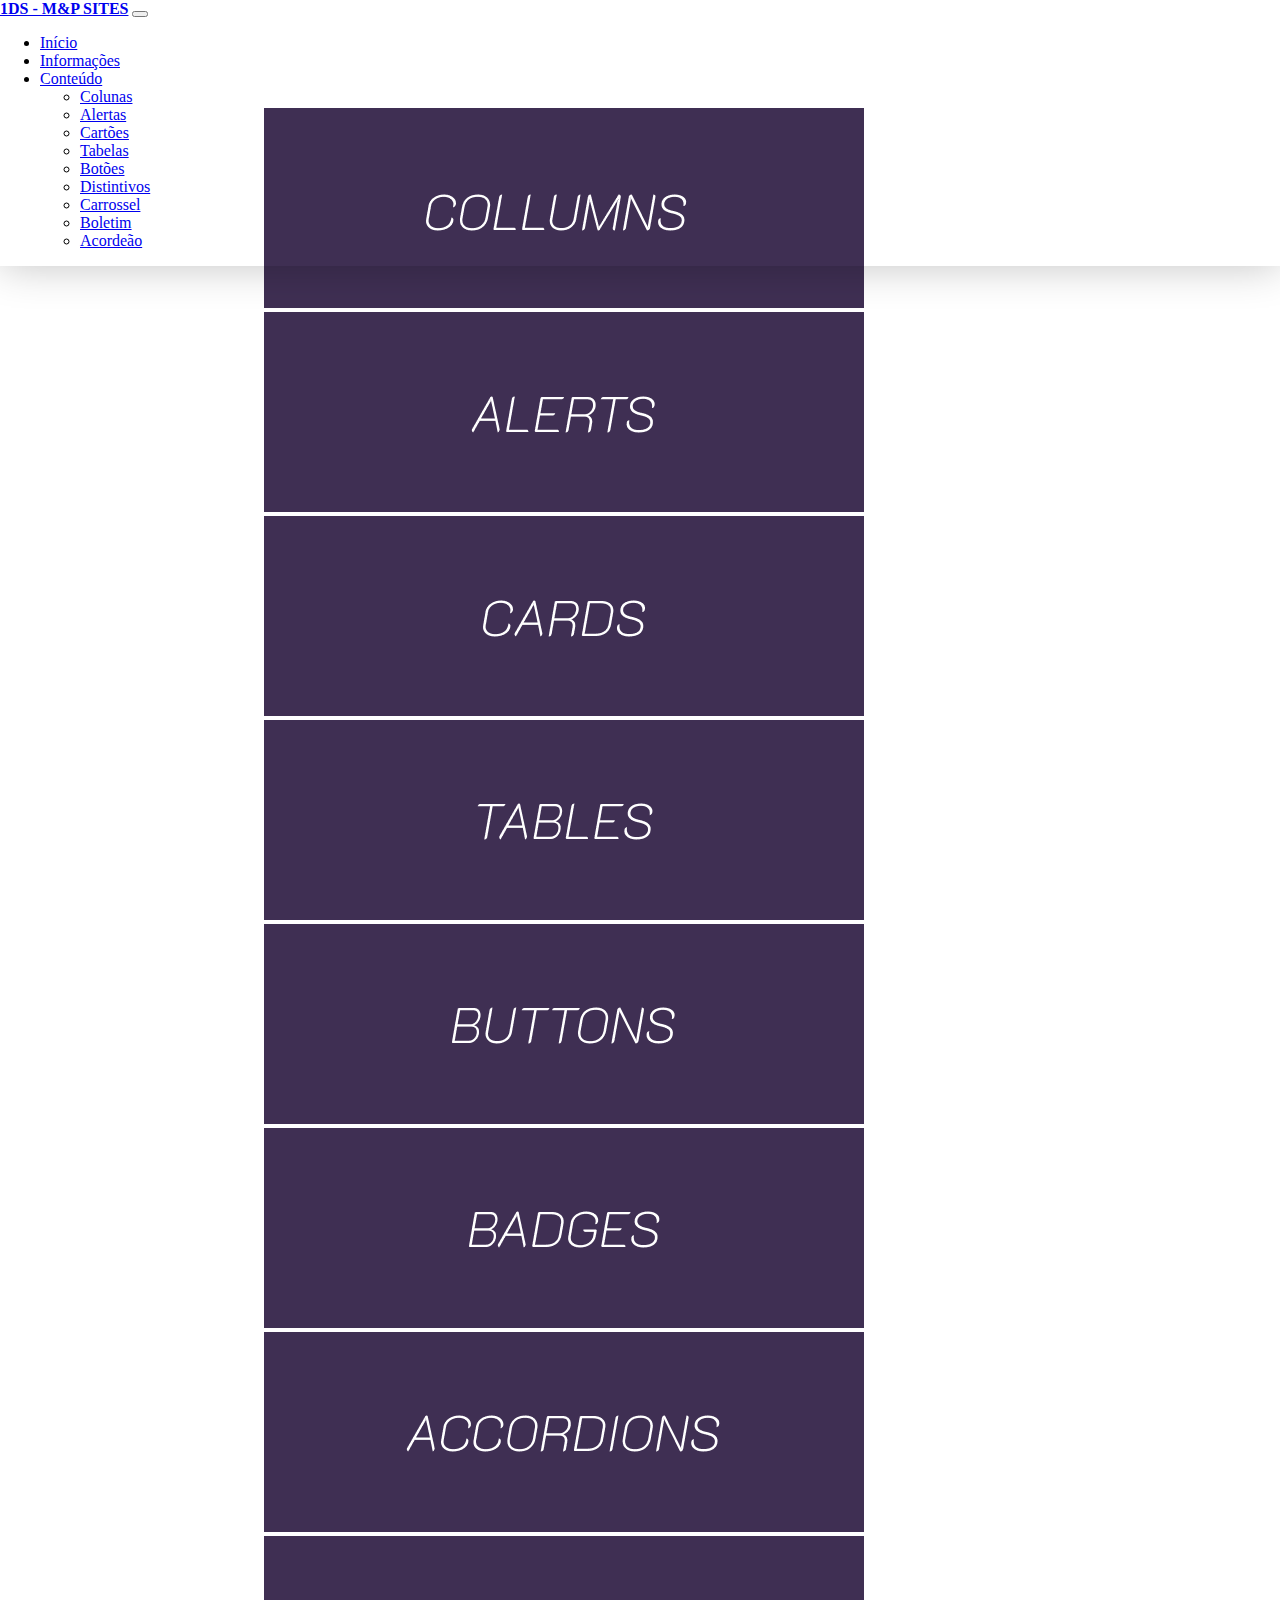
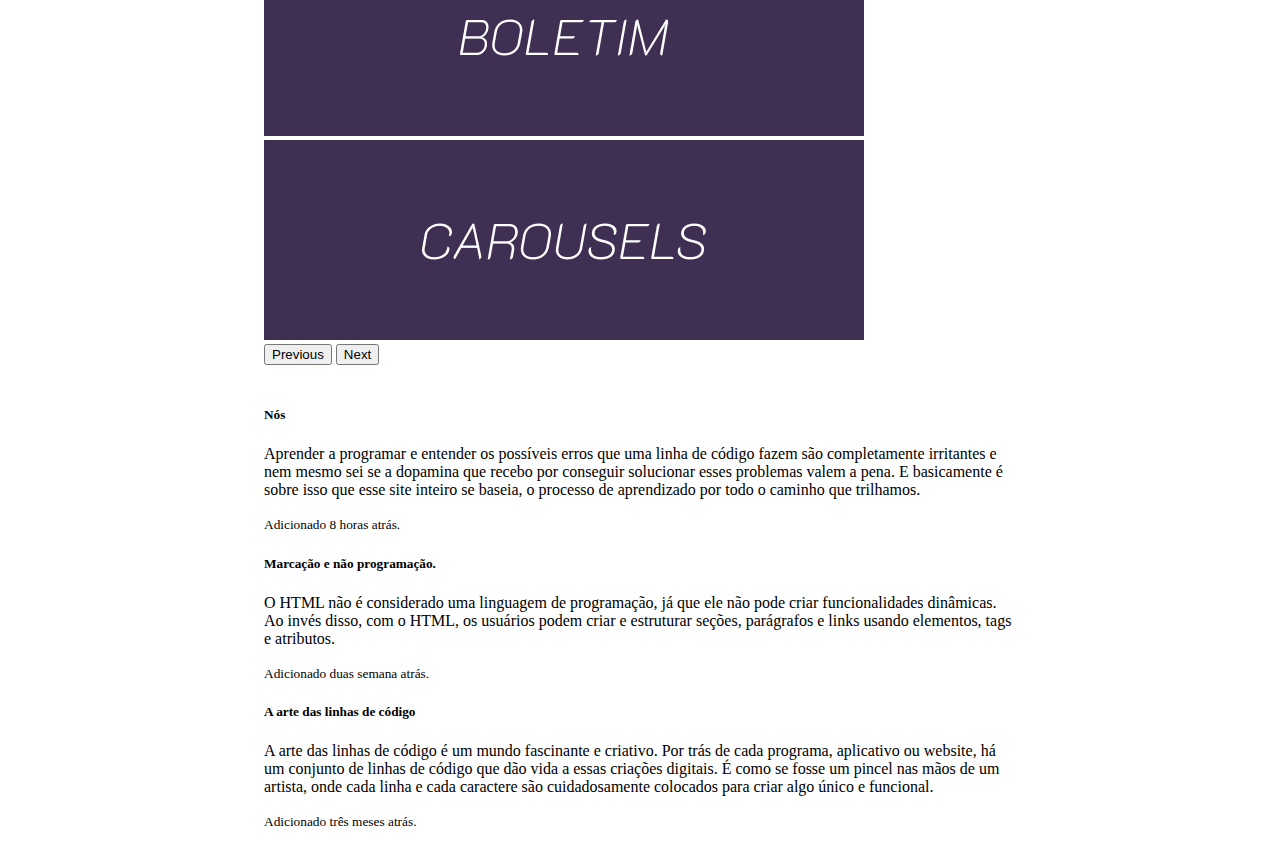
<file: 1-ano/Bootstrap/Central/index.html>
<!DOCTYPE html>
<html lang="en">
<head>
    <meta charset="UTF-8">
    <meta http-equiv="X-UA-Compatible" content="IE=edge">
    <meta name="viewport" content="width=device-width, initial-scale=1.0">
    <title>Central</title>

    <link rel="stylesheet" href="style.css">
    <link href="https://cdn.jsdelivr.net/npm/bootstrap@5.3.2/dist/css/bootstrap.min.css" rel="stylesheet" integrity="sha384-T3c6CoIi6uLrA9TneNEoa7RxnatzjcDSCmG1MXxSR1GAsXEV/Dwwykc2MPK8M2HN" crossorigin="anonymous">
</head>
<body>

    <header>
        <nav class="navbar navbar-expand-lg bg-body-tertiary" style="position: absolute; width: 100vw; top: 0; left: 0; z-index: 99; box-shadow: rgba(0, 0, 0, 0.24) 0px 0px 40px;">
            <div class="container-fluid">
                <a class="navbar-brand" href="#" style="font-weight: 600;">1DS - M&P SITES</a>
                <button class="navbar-toggler" type="button" data-bs-toggle="collapse" data-bs-target="#navbarNavDropdown" aria-controls="navbarNavDropdown" aria-expanded="false" aria-label="Toggle navigation">
                <span class="navbar-toggler-icon"></span>
                </button>
                <div class="collapse navbar-collapse" id="navbarNavDropdown">
                <ul class="navbar-nav">
                    <li class="nav-item">
                    <a class="nav-link active" aria-current="page" href="#">Início</a>
                    </li>
                    <li class="nav-item">
                    <a class="nav-link" href="info.html">Informações</a>
                    </li>
                    </li>
                    <li class="nav-item dropdown">
                    <a class="nav-link dropdown-toggle" href="#" role="button" data-bs-toggle="dropdown" aria-expanded="false">
                        Conteúdo
                    </a>
                    <ul class="dropdown-menu">
                        <li><a class="dropdown-item" href="Sites/bootstrap-test/index.html">Colunas</a></li>
                        <li><a class="dropdown-item" href="Sites/alert/index.html">Alertas</a></li>
                        <li><a class="dropdown-item" href="Sites/Cards/Cards.html">Cartões</a></li>
                        <li><a class="dropdown-item" href="Sites/bootstrap-demo/index.html">Tabelas</a></li>
                        <li><a class="dropdown-item" href="Sites/Buttons/index.html">Botões</a></li>
                        <li><a class="dropdown-item" href="Sites/badge.html">Distintivos</a></li>
                        <li><a class="dropdown-item" href="Sites/carousel/index.html">Carrossel </a></li>
                        <li><a class="dropdown-item" href="Sites/boletim.html">Boletim</a></li>
                        <li><a class="dropdown-item" href="Sites/acordeao/index.html">Acordeão</a></li>
                    </ul>
                    </li>
                </ul>
                </div>

            <div>
            </div>
            </div>
            </div>
        </nav>
    </header>
    <div class="container">
        <div id="carouselExample" class="carousel slide">
          <div class="carousel-inner">
            <div class="carousel-item active">
              <img src="../Central/img/Frame 1.png" class="d-block w-100" alt="...">
            </div>
            <div class="carousel-item">
              <img src="../Central/img/Frame 2.png" class="d-block w-100" alt="...">
            </div>
            <div class="carousel-item">
              <img src="../Central/img/Frame 3.png" class="d-block w-100" alt="...">
            </div>
            <div class="carousel-item">
              <img src="../Central/img/Frame 4.png" class="d-block w-100" alt="...">
            </div>
            <div class="carousel-item">
              <img src="../Central/img/Frame 5.png" class="d-block w-100" alt="...">
            </div>
            <div class="carousel-item">
              <img src="../Central/img/Frame 6.png" class="d-block w-100" alt="...">
            </div>
            <div class="carousel-item">
              <img src="../Central/img/Frame 7.png" class="d-block w-100" alt="...">
            </div>
            <div class="carousel-item">
              <img src="../Central/img/Frame 8.png" class="d-block w-100" alt="...">
            </div>
            <div class="carousel-item">
              <img src="../Central/img/Frame 9.png" class="d-block w-100" alt="...">
            </div>
          </div>
          <button class="carousel-control-prev" type="button" data-bs-target="#carouselExample" data-bs-slide="prev">
            <span class="carousel-control-prev-icon" aria-hidden="true"></span>
            <span class="visually-hidden">Previous</span>
          </button>
          <button class="carousel-control-next" type="button" data-bs-target="#carouselExample" data-bs-slide="next">
            <span class="carousel-control-next-icon" aria-hidden="true"></span>
            <span class="visually-hidden">Next</span>
          </button>
        </div>
            <div class="container" style= "padding-top:20px;">
        
                <div class="row row-cols-1 row-cols-md-3 g-4">
                    <div class="col">
                      <div class="card h-100">
                        <div class="card-body">
                          <h5 class="card-title">Nós</h5>
                          <p class="card-text">Aprender a programar e entender os possíveis erros que uma linha de código fazem são completamente irritantes e nem mesmo sei se a dopamina que recebo por conseguir solucionar esses problemas valem a pena. E basicamente é sobre isso que esse site inteiro se baseia, o processo de aprendizado por todo o caminho que trilhamos.</p>
                        </div>
                        <div class="card-footer">
                          <small class="text-body-secondary">Adicionado 8 horas atrás.</small>
                        </div>
                      </div>
                    </div>
                    <div class="col">
                      <div class="card h-100">
                        <div class="card-body">
                          <h5 class="card-title">Marcação e não programação.</h5>
                          <p class="card-text">O HTML não é considerado uma linguagem de programação, já que ele não pode criar funcionalidades dinâmicas. Ao invés disso, com o HTML, os usuários podem criar e estruturar seções, parágrafos e links usando elementos, tags e atributos.</p>
                        </div>
                        <div class="card-footer">
                          <small class="text-body-secondary">Adicionado duas semana atrás.</small>
                        </div>
                      </div>
                    </div>
                    <div class="col">
                      <div class="card h-100">
                        <div class="card-body">
                          <h5 class="card-title">A arte das linhas de código</h5>
                          <p class="card-text">A arte das linhas de código é um mundo fascinante e criativo. Por trás de cada programa, aplicativo ou website, há um conjunto de linhas de código que dão vida a essas criações digitais. É como se fosse um pincel nas mãos de um artista, onde cada linha e cada caractere são cuidadosamente colocados para criar algo único e funcional. </p>
                        </div>
                        <div class="card-footer">
                          <small class="text-body-secondary">Adicionado três meses atrás.</small>
                        </div>
                      </div>
                    </div>
                  </div>
        
                </div>
        
        
            <!-- bootstrap js 5.3.1 -->
            <script src="https://cdn.jsdelivr.net/npm/bootstrap@5.3.1/dist/js/bootstrap.bundle.min.js" integrity="sha384-HwwvtgBNo3bZJJLYd8oVXjrBZt8cqVSpeBNS5n7C8IVInixGAoxmnlMuBnhbgrkm" crossorigin="anonymous"></script>
        </body>
        </html>
</file>
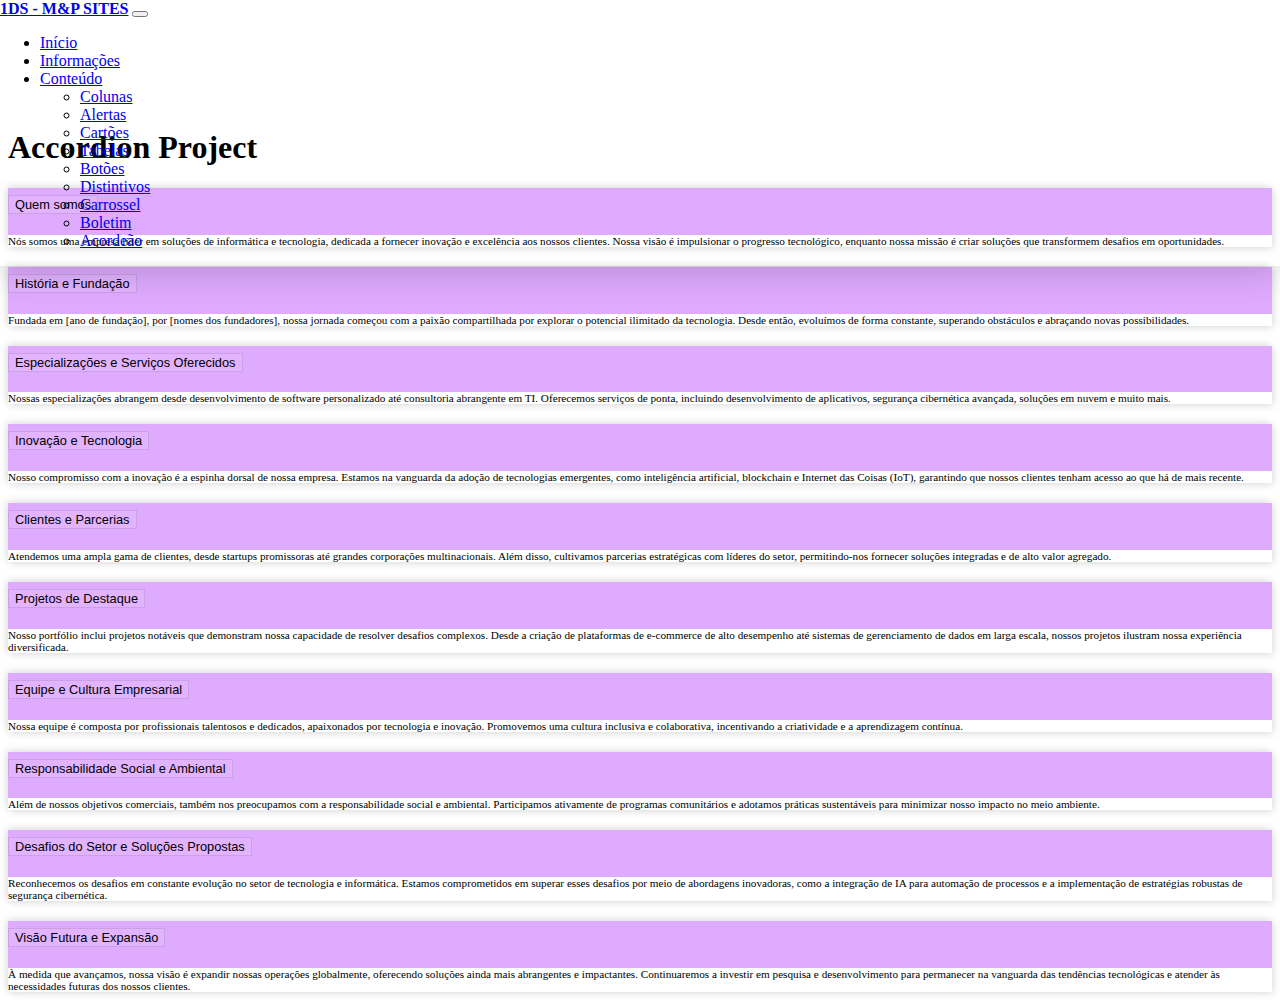
<file: 1-ano/Bootstrap/Central/Sites/acordeao/index.html>
<!DOCTYPE html>
<html lang="pt-br">
<head>
    <meta charset="UTF-8">
    <meta name="viewport" content="width=device-width, initial-scale=1.0">
    <title>accordion</title>

    <!-- bootstrap css 5.3.1 -->
    <link href="https://cdn.jsdelivr.net/npm/bootstrap@5.3.1/dist/css/bootstrap.min.css" rel="stylesheet" integrity="sha384-4bw+/aepP/YC94hEpVNVgiZdgIC5+VKNBQNGCHeKRQN+PtmoHDEXuppvnDJzQIu9" crossorigin="anonymous">
    <link rel="stylesheet" href="style.css">

</head>
<body style="padding-top: 100px;">
  <header>
    <nav class="navbar navbar-expand-lg bg-body-tertiary" style="position: absolute; width: 100vw; top: 0; left: 0; z-index: 99; box-shadow: rgba(0, 0, 0, 0.24) 0px 0px 40px;">
        <div class="container-fluid">
            <a class="navbar-brand" href="#" style="font-weight: 600;">1DS - M&P SITES</a>
            <button class="navbar-toggler" type="button" data-bs-toggle="collapse" data-bs-target="#navbarNavDropdown" aria-controls="navbarNavDropdown" aria-expanded="false" aria-label="Toggle navigation">
            <span class="navbar-toggler-icon"></span>
            </button>
            <div class="collapse navbar-collapse" id="navbarNavDropdown">
            <ul class="navbar-nav">
                <li class="nav-item">
                <a class="nav-link active" aria-current="page" href="../../index.html">Início</a>
                </li>
                <li class="nav-item">
                <a class="nav-link" href="../../info.html">Informações</a>
                </li>
                <li class="nav-item dropdown">
                <a class="nav-link dropdown-toggle" href="#" role="button" data-bs-toggle="dropdown" aria-expanded="false">
                    Conteúdo
                </a>
                <ul class="dropdown-menu">
                    <li><a class="dropdown-item" href="../bootstrap-test/index.html">Colunas</a></li>
                    <li><a class="dropdown-item" href="../alert/index.html">Alertas</a></li>
                    <li><a class="dropdown-item" href="../Cards/Cards.html">Cartões</a></li>
                    <li><a class="dropdown-item" href="../bootstrap-demo/index.html">Tabelas</a></li>
                    <li><a class="dropdown-item" href="../Buttons/index.html">Botões</a></li>
                    <li><a class="dropdown-item" href="../badge.html">Distintivos</a></li>
                    <li><a class="dropdown-item" href="../carousel/index.html">Carrossel </a></li>
                    <li><a class="dropdown-item" href="../boletim.html">Boletim</a></li>
                    <li><a class="dropdown-item" href="../acordeao/index.html">Acordeão</a></li>
                </ul>
                </li>
            </ul>
            </div>

        <div>
        </div>
        </div>
        </div>
    </nav>
  </header>
  <div class="container">
    <h1 class="display-1">Accordion Project</h1>
    <div class="accordion ">
        <div class="accordion-item">
            <h2 class="accordion-header">
              <button class="accordion-button" type="button" data-bs-toggle="collapse" data-bs-target="#collapseOne" aria-expanded="true" aria-controls="collapseOne">
                Quem somos
              </button>
            </h2>
            <div id="collapseOne" class="accordion-collapse collapse" data-bs-parent="#accordionExample">
              <div class="accordion-body">
                Nós somos uma empresa líder em soluções de informática e tecnologia, dedicada a fornecer inovação e excelência aos nossos clientes. Nossa visão é impulsionar o progresso tecnológico, enquanto nossa missão é criar soluções que transformem desafios em oportunidades.
              </div>
            </div>
          </div>
    </div>

    <div class="accordion ">
        <div class="accordion-item">
            <h2 class="accordion-header">
              <button class="accordion-button" type="button" data-bs-toggle="collapse" data-bs-target="#collapseTwo" aria-expanded="false" aria-controls="collapseTwo">
                História e Fundação
              </button>
            </h2>
            <div id="collapseTwo" class="accordion-collapse collapse" data-bs-parent="#accordionExample">
              <div class="accordion-body">
                Fundada em [ano de fundação], por [nomes dos fundadores], nossa jornada começou com a paixão compartilhada por explorar o potencial ilimitado da tecnologia. Desde então, evoluímos de forma constante, superando obstáculos e abraçando novas possibilidades.
              </div>
            </div>
          </div>
    </div>

    <div class="accordion ">
        <div class="accordion-item">
            <h2 class="accordion-header">
              <button class="accordion-button" type="button" data-bs-toggle="collapse" data-bs-target="#collapseThree" aria-expanded="false" aria-controls="collapseThree">
                Especializações e Serviços Oferecidos
              </button>
            </h2>
            <div id="collapseThree" class="accordion-collapse collapse" data-bs-parent="#accordionExample">
              <div class="accordion-body">
                Nossas especializações abrangem desde desenvolvimento de software personalizado até consultoria abrangente em TI. Oferecemos serviços de ponta, incluindo desenvolvimento de aplicativos, segurança cibernética avançada, soluções em nuvem e muito mais.
              </div>
            </div>
          </div>
    </div>

    <div class="accordion ">
        <div class="accordion-item">
            <h2 class="accordion-header">
              <button class="accordion-button" type="button" data-bs-toggle="collapse" data-bs-target="#collapseFour" aria-expanded="false" aria-controls="collapseFour">
                Inovação e Tecnologia
              </button>
            </h2>
            <div id="collapseFour" class="accordion-collapse collapse" data-bs-parent="#accordionExample">
              <div class="accordion-body">
                Nosso compromisso com a inovação é a espinha dorsal de nossa empresa. Estamos na vanguarda da adoção de tecnologias emergentes, como inteligência artificial, blockchain e Internet das Coisas (IoT), garantindo que nossos clientes tenham acesso ao que há de mais recente.
              </div>
            </div>
          </div>
    </div>

    <div class="accordion ">
        <div class="accordion-item">
            <h2 class="accordion-header">
              <button class="accordion-button" type="button" data-bs-toggle="collapse" data-bs-target="#collapseFive" aria-expanded="false" aria-controls="collapseFive">
                Clientes e Parcerias
              </button>
            </h2>
            <div id="collapseFive" class="accordion-collapse collapse" data-bs-parent="#accordionExample">
              <div class="accordion-body">
                Atendemos uma ampla gama de clientes, desde startups promissoras até grandes corporações multinacionais. Além disso, cultivamos parcerias estratégicas com líderes do setor, permitindo-nos fornecer soluções integradas e de alto valor agregado.
              </div>
            </div>
          </div>
    </div>
    <div class="accordion ">
        <div class="accordion-item">
            <h2 class="accordion-header">
              <button class="accordion-button" type="button" data-bs-toggle="collapse" data-bs-target="#collapseSix" aria-expanded="false" aria-controls="collapseSix">
                Projetos de Destaque
              </button>
            </h2>
            <div id="collapseSix" class="accordion-collapse collapse" data-bs-parent="#accordionExample">
              <div class="accordion-body">
                Nosso portfólio inclui projetos notáveis que demonstram nossa capacidade de resolver desafios complexos. Desde a criação de plataformas de e-commerce de alto desempenho até sistemas de gerenciamento de dados em larga escala, nossos projetos ilustram nossa experiência diversificada.
              </div>
            </div>
          </div>
    </div>

    <div class="accordion ">
        <div class="accordion-item">
            <h2 class="accordion-header">
              <button class="accordion-button" type="button" data-bs-toggle="collapse" data-bs-target="#collapseSeven" aria-expanded="false" aria-controls="collapseSeven">
                Equipe e Cultura Empresarial
              </button>
            </h2>
            <div id="collapseSeven" class="accordion-collapse collapse" data-bs-parent="#accordionExample">
              <div class="accordion-body">
                Nossa equipe é composta por profissionais talentosos e dedicados, apaixonados por tecnologia e inovação. Promovemos uma cultura inclusiva e colaborativa, incentivando a criatividade e a aprendizagem contínua.
              </div>
            </div>
          </div>
    </div>
    <div class="accordion ">
        <div class="accordion-item">
            <h2 class="accordion-header">
              <button class="accordion-button" type="button" data-bs-toggle="collapse" data-bs-target="#collapseEight" aria-expanded="false" aria-controls="collapseEight">
                Responsabilidade Social e Ambiental
              </button>
            </h2>
            <div id="collapseEight" class="accordion-collapse collapse" data-bs-parent="#accordionExample">
              <div class="accordion-body">
                Além de nossos objetivos comerciais, também nos preocupamos com a responsabilidade social e ambiental. Participamos ativamente de programas comunitários e adotamos práticas sustentáveis para minimizar nosso impacto no meio ambiente.
              </div>
            </div>
          </div>
    </div>

    <div class="accordion ">
        <div class="accordion-item">
            <h2 class="accordion-header">
              <button class="accordion-button" type="button" data-bs-toggle="collapse" data-bs-target="#collapseNine" aria-expanded="false" aria-controls="collapseNine">
                Desafios do Setor e Soluções Propostas
              </button>
            </h2>
            <div id="collapseNine" class="accordion-collapse collapse" data-bs-parent="#accordionExample">
              <div class="accordion-body">
                Reconhecemos os desafios em constante evolução no setor de tecnologia e informática. Estamos comprometidos em superar esses desafios por meio de abordagens inovadoras, como a integração de IA para automação de processos e a implementação de estratégias robustas de segurança cibernética.
              </div>
            </div>
          </div>
    </div>
    
    <div class="accordion ">
        <div class="accordion-item">
            <h2 class="accordion-header">
              <button class="accordion-button" type="button" data-bs-toggle="collapse" data-bs-target="#collapseTen" aria-expanded="false" aria-controls="collapseTen">
                Visão Futura e Expansão
              </button>
            </h2>
            <div id="collapseTen" class="accordion-collapse collapse" data-bs-parent="#accordionExample">
              <div class="accordion-body">
                À medida que avançamos, nossa visão é expandir nossas operações globalmente, oferecendo soluções ainda mais abrangentes e impactantes. Continuaremos a investir em pesquisa e desenvolvimento para permanecer na vanguarda das tendências tecnológicas e atender às necessidades futuras dos nossos clientes.
              </div>
            </div>
          </div>
    </div>
</div>


<!-- bootstrap js 5.3.1 -->
<script src="https://cdn.jsdelivr.net/npm/bootstrap@5.3.1/dist/js/bootstrap.bundle.min.js" integrity="sha384-HwwvtgBNo3bZJJLYd8oVXjrBZt8cqVSpeBNS5n7C8IVInixGAoxmnlMuBnhbgrkm" crossorigin="anonymous"></script>
</body>
</html>
</file>
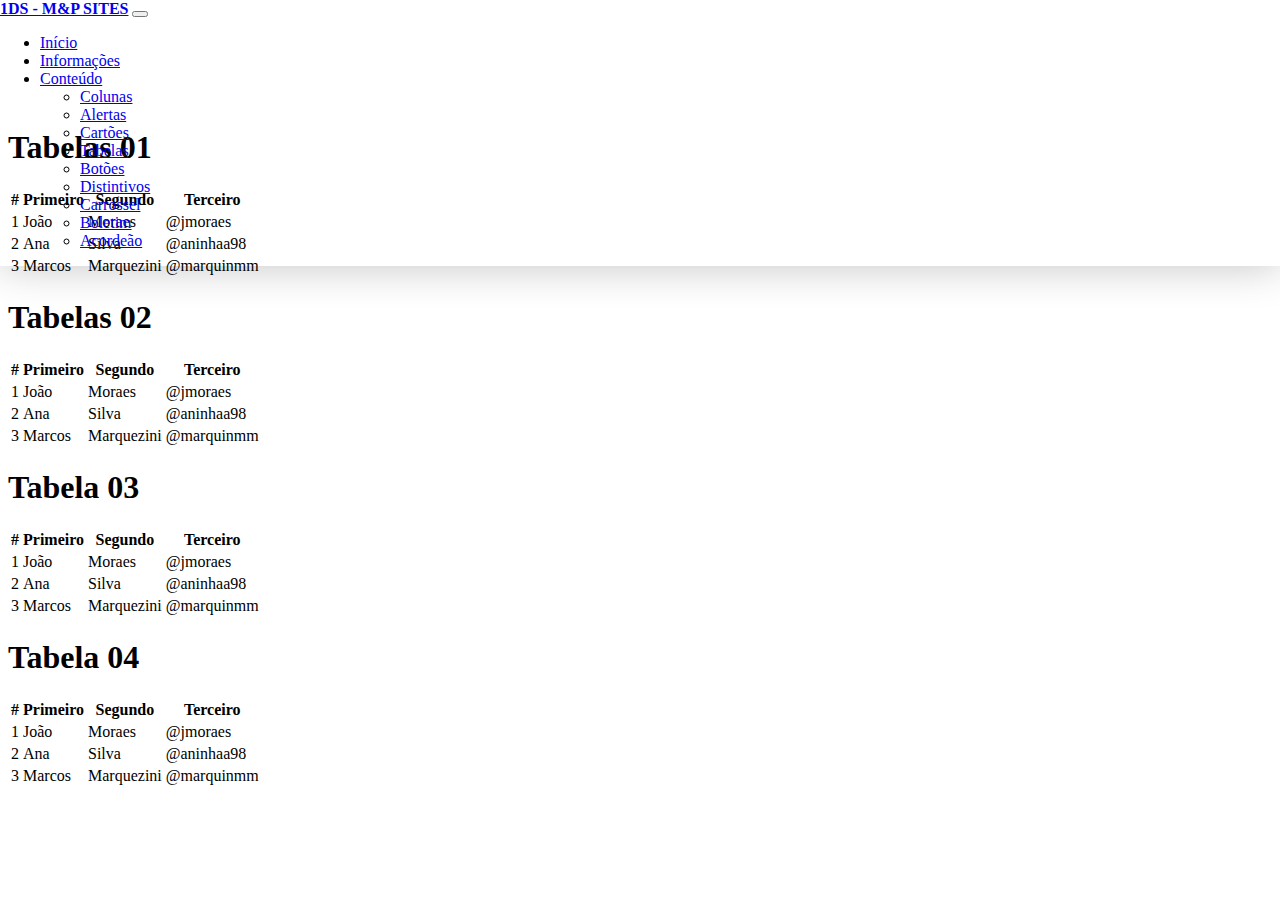
<file: 1-ano/Bootstrap/Central/Sites/bootstrap-demo/index.html>
<!DOCTYPE html>
<html lang="en">
<head>
    <meta charset="UTF-8">
    <meta name="viewport" content="width=device-width, initial-scale=1.0">
    <title>demo</title>

    <!-- bootstrap css 5.3.1 -->
    <link href="https://cdn.jsdelivr.net/npm/bootstrap@5.3.1/dist/css/bootstrap.min.css" rel="stylesheet" integrity="sha384-4bw+/aepP/YC94hEpVNVgiZdgIC5+VKNBQNGCHeKRQN+PtmoHDEXuppvnDJzQIu9" crossorigin="anonymous">

</head>
<body style="padding-top: 100px;">

    <header>
        <nav class="navbar navbar-expand-lg bg-body-tertiary" style="position: absolute; width: 100vw; top: 0; left: 0; z-index: 99; box-shadow: rgba(0, 0, 0, 0.24) 0px 0px 40px;">
            <div class="container-fluid">
                <a class="navbar-brand" href="#" style="font-weight: 600;">1DS - M&P SITES</a>
                <button class="navbar-toggler" type="button" data-bs-toggle="collapse" data-bs-target="#navbarNavDropdown" aria-controls="navbarNavDropdown" aria-expanded="false" aria-label="Toggle navigation">
                <span class="navbar-toggler-icon"></span>
                </button>
                <div class="collapse navbar-collapse" id="navbarNavDropdown">
                <ul class="navbar-nav">
                    <li class="nav-item">
                    <a class="nav-link active" aria-current="page" href="../../index.html">Início</a>
                    </li>
                    <li class="nav-item">
                    <a class="nav-link" href="../../info.html">Informações</a>
                    </li>
                    </li>
                    <li class="nav-item dropdown">
                    <a class="nav-link dropdown-toggle" href="#" role="button" data-bs-toggle="dropdown" aria-expanded="false">
                        Conteúdo
                    </a>
                    <ul class="dropdown-menu">
                        <li><a class="dropdown-item" href="../bootstrap-test/index.html">Colunas</a></li>
                        <li><a class="dropdown-item" href="../alert/index.html">Alertas</a></li>
                        <li><a class="dropdown-item" href="../Cards/Cards.html">Cartões</a></li>
                        <li><a class="dropdown-item" href="../bootstrap-demo/index.html">Tabelas</a></li>
                        <li><a class="dropdown-item" href="../Buttons/index.html">Botões</a></li>
                        <li><a class="dropdown-item" href="../badge.html">Distintivos</a></li>
                        <li><a class="dropdown-item" href="../carousel/index.html">Carrossel </a></li>
                        <li><a class="dropdown-item" href="../boletim.html">Boletim</a></li>
                        <li><a class="dropdown-item" href="../acordeao/index.html">Acordeão</a></li>
                    </ul>
                    </li>
                </ul>
                </div>
    
            <div>
            </div>
            </div>
            </div>
        </nav>
      </header>

    <div class="container">
        <h1 calss="display-1">Tabelas 01</h1>
        <table class="table">

            <tr>
                <th>#</th>
                <th>Primeiro</th>
                <th>Segundo</th>
                <th>Terceiro</th>
            </tr>
            <tr>
                <td>1</td>
                <td>João</td>
                <td>Moraes</td>
                <td>@jmoraes</td>
            </tr>
            <tr>
                <td>2</td>
                <td>Ana</td>
                <td>Silva</td>
                <td>@aninhaa98</td>
            </tr>
            <tr>
                <td>3</td>
                <td>Marcos</td>
                <td>Marquezini</td>
                <td>@marquinmm</td>
            </tr>

        </table>

        <h1 calss="display-1">Tabelas 02</h1>
        <table class="table table-dark">

            <tr>
                <th>#</th>
                <th>Primeiro</th>
                <th>Segundo</th>
                <th>Terceiro</th>
            </tr>
            <tr>
                <td>1</td>
                <td>João</td>
                <td>Moraes</td>
                <td>@jmoraes</td>
            </tr>
            <tr>
                <td>2</td>
                <td>Ana</td>
                <td>Silva</td>
                <td>@aninhaa98</td>
            </tr>
            <tr>
                <td>3</td>
                <td>Marcos</td>
                <td>Marquezini</td>
                <td>@marquinmm</td>
            </tr>

        </table>

        <h1 calss="display-1">Tabela 03</h1>
        <table class="table">

            <tr class="table-danger">
                <th >#</th>
                <th>Primeiro</th>
                <th>Segundo</th>
                <th>Terceiro</th>
            </tr>
            <tr class="table table-info">
                <td>1</td>
                <td>João</td>
                <td>Moraes</td>
                <td>@jmoraes</td>
            </tr>
            <tr class="table table-warning">
                <td>2</td>
                <td>Ana</td>
                <td>Silva</td>
                <td>@aninhaa98</td>
            </tr>
            <tr>
                <td>3</td>
                <td>Marcos</td>
                <td>Marquezini</td>
                <td>@marquinmm</td>
            </tr>

        </table>

        <h1 calss="display-1">Tabela 04</h1>
        <table class="table">

            <tr>
                <th class="table-dark">#</th>
                <th>Primeiro</th>
                <th>Segundo</th>
                <th>Terceiro</th>
            </tr>
            <tr>
                <td>1</td>
                <td>João</td>
                <td>Moraes</td>
                <td>@jmoraes</td>
            </tr>
            <tr>
                <td>2</td>
                <td>Ana</td>
                <td>Silva</td>
                <td>@aninhaa98</td>
            </tr>
            <tr>
                <td>3</td>
                <td>Marcos</td>
                <td>Marquezini</td>
                <td>@marquinmm</td>
            </tr>

        </table>

        



    </div>

    <!-- bootstrap js 5.3.1 -->
    <script src="https://cdn.jsdelivr.net/npm/bootstrap@5.3.1/dist/js/bootstrap.bundle.min.js" integrity="sha384-HwwvtgBNo3bZJJLYd8oVXjrBZt8cqVSpeBNS5n7C8IVInixGAoxmnlMuBnhbgrkm" crossorigin="anonymous"></script>
</body>
</html>
</file>
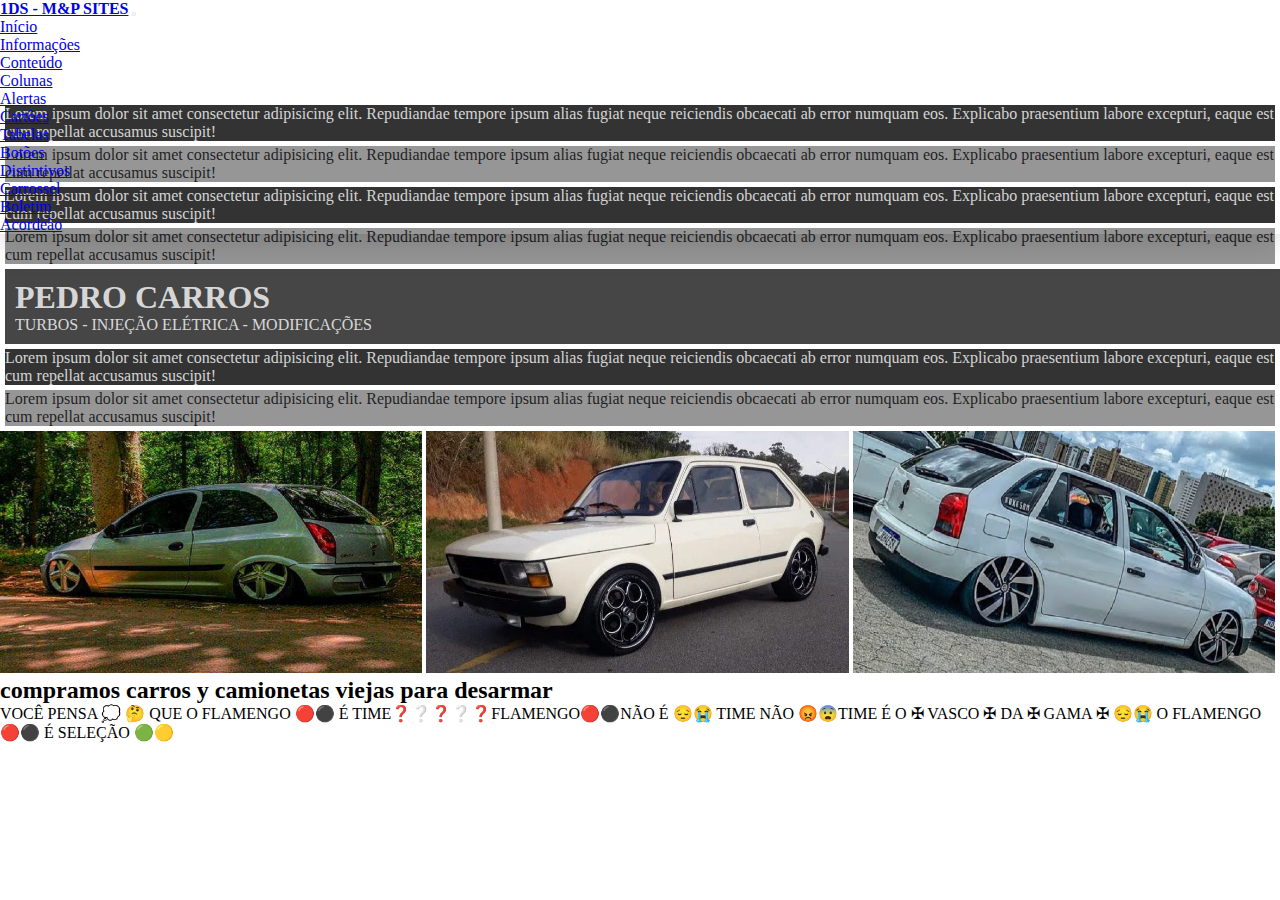
<file: 1-ano/Bootstrap/Central/Sites/bootstrap-test/index.html>
<!DOCTYPE html>
<html lang="en">
<head>
    <meta charset="UTF-8">
    <meta http-equiv="X-UA-Compatible" content="IE=edge">
    <meta name="viewport" content="width=device-width, initial-scale=1.0">
    <title>teste</title>

    <link rel="stylesheet" href=".\css\style.css">

    <!-- bootstrap css 5.3.1 -->
    <link href="https://cdn.jsdelivr.net/npm/bootstrap@5.3.1/dist/css/bootstrap.min.css" rel="stylesheet" integrity="sha384-4bw+/aepP/YC94hEpVNVgiZdgIC5+VKNBQNGCHeKRQN+PtmoHDEXuppvnDJzQIu9" crossorigin="anonymous">

  </head>
</head>
<body style="padding-top: 100px;">
    <header>
        <nav class="navbar navbar-expand-lg bg-body-tertiary" style="position: absolute; width: 100vw; top: 0; left: 0; z-index: 99; box-shadow: rgba(0, 0, 0, 0.24) 0px 0px 40px;">
            <div class="container-fluid">
                <a class="navbar-brand" href="#" style="font-weight: 600;">1DS - M&P SITES</a>
                <button class="navbar-toggler" type="button" data-bs-toggle="collapse" data-bs-target="#navbarNavDropdown" aria-controls="navbarNavDropdown" aria-expanded="false" aria-label="Toggle navigation">
                <span class="navbar-toggler-icon"></span>
                </button>
                <div class="collapse navbar-collapse" id="navbarNavDropdown">
                <ul class="navbar-nav">
                    <li class="nav-item">
                    <a class="nav-link active" aria-current="page" href="../../index.html">Início</a>
                    </li>
                    <li class="nav-item">
                    <a class="nav-link" href="../../info.html">Informações</a>
                    </li>
                    </li>
                    <li class="nav-item dropdown">
                    <a class="nav-link dropdown-toggle" href="#" role="button" data-bs-toggle="dropdown" aria-expanded="false">
                        Conteúdo
                    </a>
                    <ul class="dropdown-menu">
                        <li><a class="dropdown-item" href="../bootstrap-test/index.html">Colunas</a></li>
                        <li><a class="dropdown-item" href="../alert/index.html">Alertas</a></li>
                        <li><a class="dropdown-item" href="../Cards/Cards.html">Cartões</a></li>
                        <li><a class="dropdown-item" href="../bootstrap-demo/index.html">Tabelas</a></li>
                        <li><a class="dropdown-item" href="../Buttons/index.html">Botões</a></li>
                        <li><a class="dropdown-item" href="../badge.html">Distintivos</a></li>
                        <li><a class="dropdown-item" href="../carousel/index.html">Carrossel </a></li>
                        <li><a class="dropdown-item" href="../boletim.html">Boletim</a></li>
                        <li><a class="dropdown-item" href="../acordeao/index.html">Acordeão</a></li>
                    </ul>
                    </li>
                </ul>
                </div>
    
            <div>
            </div>
            </div>
            </div>
        </nav>
      </header>

    <main class="lead">
        <div class="container text-center">

            <div class="row ">
                <div class="col escuro rounded">
                    Lorem ipsum dolor sit amet consectetur adipisicing elit. Repudiandae tempore ipsum alias fugiat neque reiciendis obcaecati ab error numquam eos. Explicabo praesentium labore excepturi, eaque est cum repellat accusamus suscipit!
                </div>
                <div class="col claro rounded">
                    Lorem ipsum dolor sit amet consectetur adipisicing elit. Repudiandae tempore ipsum alias fugiat neque reiciendis obcaecati ab error numquam eos. Explicabo praesentium labore excepturi, eaque est cum repellat accusamus suscipit!
                </div>
                <div class="col escuro rounded">
                    Lorem ipsum dolor sit amet consectetur adipisicing elit. Repudiandae tempore ipsum alias fugiat neque reiciendis obcaecati ab error numquam eos. Explicabo praesentium labore excepturi, eaque est cum repellat accusamus suscipit!
                </div>
                <div class="col claro rounded">
                    Lorem ipsum dolor sit amet consectetur adipisicing elit. Repudiandae tempore ipsum alias fugiat neque reiciendis obcaecati ab error numquam eos. Explicabo praesentium labore excepturi, eaque est cum repellat accusamus suscipit!
                </div>
            </div>
    
            <div class="row">
              <div class="col-12 escuro rounded" id="banner">
                <h1>PEDRO CARROS</h1>
                <span>TURBOS - INJEÇÃO ELÉTRICA - MODIFICAÇÕES</span>
              </div>
            </div>
    
            <div class="row">
                <div class="col escuro rounded">
                    Lorem ipsum dolor sit amet consectetur adipisicing elit. Repudiandae tempore ipsum alias fugiat neque reiciendis obcaecati ab error numquam eos. Explicabo praesentium labore excepturi, eaque est cum repellat accusamus suscipit!
                </div>
                <div class="col claro rounded">
                    Lorem ipsum dolor sit amet consectetur adipisicing elit. Repudiandae tempore ipsum alias fugiat neque reiciendis obcaecati ab error numquam eos. Explicabo praesentium labore excepturi, eaque est cum repellat accusamus suscipit!
                </div>
       
            </div>
    
            <div class="row">
                <picture id="carros__banner">
                    <img class="img-fluid rounded shadow" src="img/celta-rebaixado-prata-fotos.jpg" alt="" srcset="">
                    <img class="img-fluid rounded shadow" src="img/fiat-147-rebaixado-desafia-pm-para-racha-no-quintino.webp" alt="" srcset="">
                    <img class="img-fluid rounded shadow" src="img/gol.jpg" alt="" srcset="">
                </picture>
            </div>
        </div>

        <div class="container">
            <h2>compramos carros y camionetas viejas para desarmar</h2>
            <div class="row">
                <div class="col">
                    <p>VOCÊ PENSA 💭 🤔 QUE O FLAMENGO 🔴⚫️ É TIME❓❔❓❔❓FLAMENGO🔴⚫️NÃO É 😔😭 TIME NÃO 😡😨TIME É O ✠ VASCO ✠ DA ✠ GAMA ✠ 😔😭 O FLAMENGO 🔴⚫️ É SELEÇÃO 🟢🟡</p>
                </div>
            </div>
        </div>
    </main>

    <footer>

    </footer>
    
      
    <!-- bootstrap js 5.3.1 -->
    <script src="https://cdn.jsdelivr.net/npm/bootstrap@5.3.1/dist/js/bootstrap.bundle.min.js" integrity="sha384-HwwvtgBNo3bZJJLYd8oVXjrBZt8cqVSpeBNS5n7C8IVInixGAoxmnlMuBnhbgrkm" crossorigin="anonymous"></script>
</body>
</html>
</file>
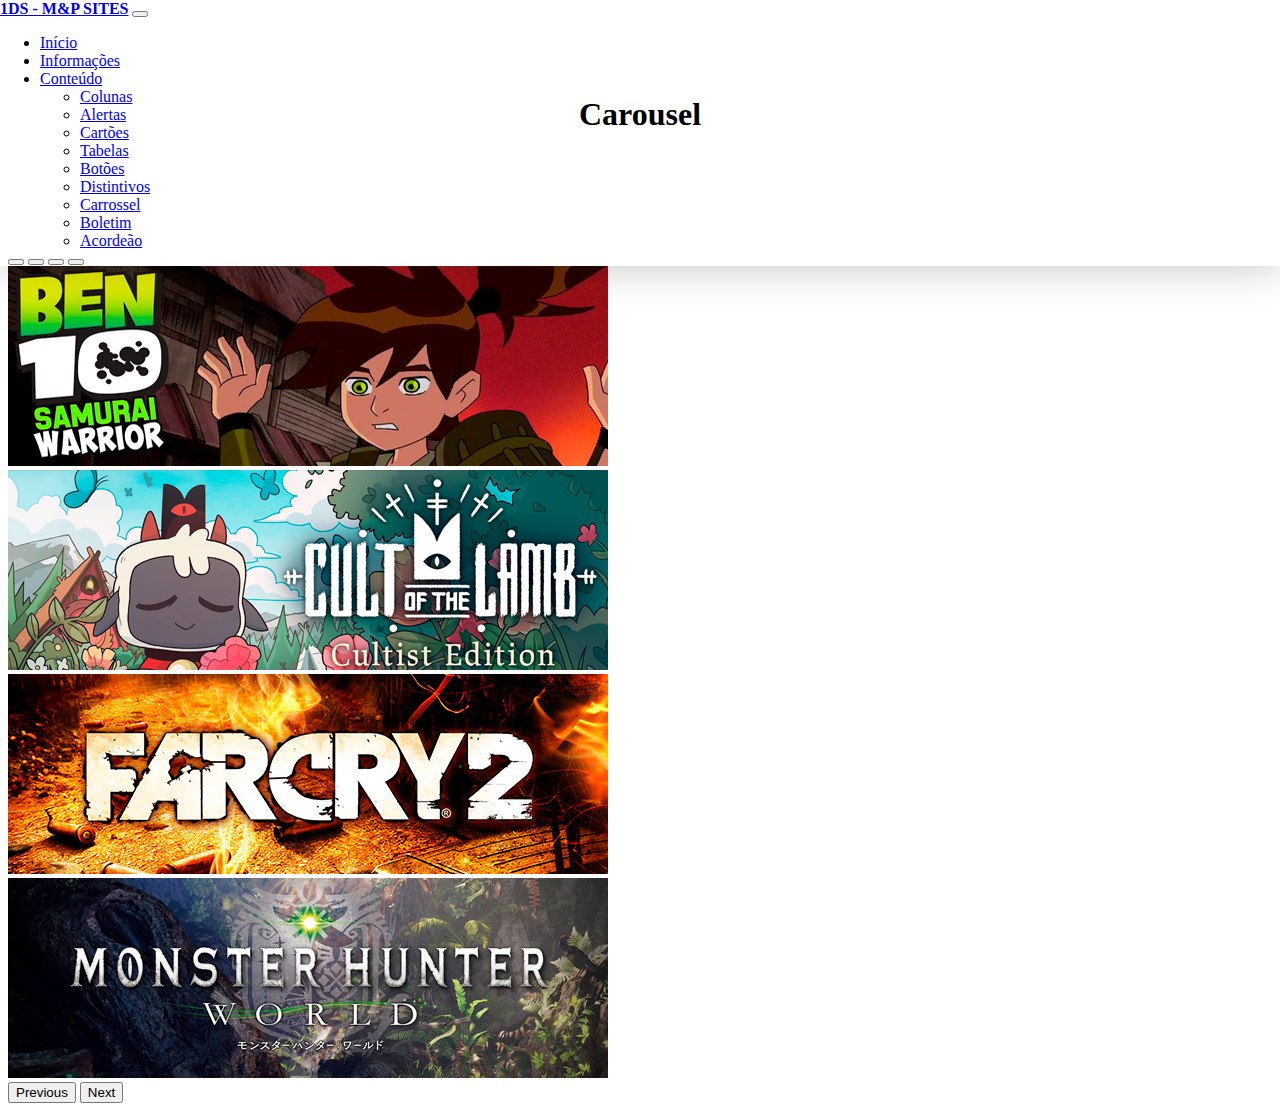
<file: 1-ano/Bootstrap/Central/Sites/carousel/index.html>
<!DOCTYPE html>
<html lang="en">
<head>
    <meta charset="UTF-8">
    <meta name="viewport" content="width=device-width, initial-scale=1.0">
    <title>Carousel</title>
    
    <link rel="stylesheet" href="style.css">

    <!-- bootstrap css 5.3.1 -->
    <link href="https://cdn.jsdelivr.net/npm/bootstrap@5.3.1/dist/css/bootstrap.min.css" rel="stylesheet" integrity="sha384-4bw+/aepP/YC94hEpVNVgiZdgIC5+VKNBQNGCHeKRQN+PtmoHDEXuppvnDJzQIu9" crossorigin="anonymous">
</head>
<body style="padding-top: 200px;">

  <header>
    <nav class="navbar navbar-expand-lg bg-body-tertiary" style="position: absolute; width: 100vw; top: 0; left: 0; z-index: 99; box-shadow: rgba(0, 0, 0, 0.24) 0px 0px 40px;">
        <div class="container-fluid">
            <a class="navbar-brand" href="#" style="font-weight: 600;">1DS - M&P SITES</a>
            <button class="navbar-toggler" type="button" data-bs-toggle="collapse" data-bs-target="#navbarNavDropdown" aria-controls="navbarNavDropdown" aria-expanded="false" aria-label="Toggle navigation">
            <span class="navbar-toggler-icon"></span>
            </button>
            <div class="collapse navbar-collapse" id="navbarNavDropdown">
            <ul class="navbar-nav">
                <li class="nav-item">
                <a class="nav-link active" aria-current="page" href="../../index.html">Início</a>
                </li>
                <li class="nav-item">
                <a class="nav-link" href="../../info.html">Informações</a>
                </li>
                <li class="nav-item dropdown">
                <a class="nav-link dropdown-toggle" href="#" role="button" data-bs-toggle="dropdown" aria-expanded="false">
                    Conteúdo
                </a>
                <ul class="dropdown-menu">
                    <li><a class="dropdown-item" href="../bootstrap-test/index.html">Colunas</a></li>
                    <li><a class="dropdown-item" href="../alert/index.html">Alertas</a></li>
                    <li><a class="dropdown-item" href="../Cards/Cards.html">Cartões</a></li>
                    <li><a class="dropdown-item" href="../bootstrap-demo/index.html">Tabelas</a></li>
                    <li><a class="dropdown-item" href="../Buttons/index.html">Botões</a></li>
                    <li><a class="dropdown-item" href="../badge.html">Distintivos</a></li>
                    <li><a class="dropdown-item" href="../carousel/index.html">Carrossel </a></li>
                    <li><a class="dropdown-item" href="../boletim.html">Boletim</a></li>
                    <li><a class="dropdown-item" href="../acordeao/index.html">Acordeão</a></li>
                </ul>
                </li>
            </ul>
            </div>

        <div>
        </div>
        </div>
        </div>
    </nav>
  </header>
    
  <h1 class="display-1" style="position: absolute; left: 50%; transform: translateX(-50%);top: 75px;">Carousel</h1>

    <div class="carousel slide">
        <div class="carousel-indicators">
          <button type="button" data-bs-target="#carouselExampleDark" data-bs-slide-to="0" class="active" aria-current="true" aria-label="#1"></button>
          <button type="button" data-bs-target="#carouselExampleDark" data-bs-slide-to="1" aria-label="#2"></button>
          <button type="button" data-bs-target="#carouselExampleDark" data-bs-slide-to="2" aria-label="#3"></button>
          <button type="button" data-bs-target="#carouselExampleDark" data-bs-slide-to="2" aria-label="#4"></button>
        </div>

        <div id="carouselExample" class="carousel slide">
          <div class="carousel-inner">
            <div class="carousel-item active">
              <img src="../carousel/carousel-img/ben10.png" class="d-block w-100" alt="...">
            </div>
            <div class="carousel-item">
              <img src="../carousel/carousel-img/cult-of-the-lamb.png" class="d-block w-100" alt="...">
            </div>
            <div class="carousel-item">
              <img src="../carousel/carousel-img/farcry2.png" class="d-block w-100" alt="...">
            </div>
            <div class="carousel-item">
              <img src="../carousel/carousel-img/mhw.png" class="d-block w-100" alt="...">
            </div>
          </div>
          <button class="carousel-control-prev" type="button" data-bs-target="#carouselExample" data-bs-slide="prev">
            <span class="carousel-control-prev-icon" aria-hidden="true"></span>
            <span class="visually-hidden">Previous</span>
          </button>
          <button class="carousel-control-next" type="button" data-bs-target="#carouselExample" data-bs-slide="next">
            <span class="carousel-control-next-icon" aria-hidden="true"></span>
            <span class="visually-hidden">Next</span>
          </button>
        </div>
        
            <!-- bootstrap js 5.3.1 -->
            <script src="https://cdn.jsdelivr.net/npm/bootstrap@5.3.1/dist/js/bootstrap.bundle.min.js" integrity="sha384-HwwvtgBNo3bZJJLYd8oVXjrBZt8cqVSpeBNS5n7C8IVInixGAoxmnlMuBnhbgrkm" crossorigin="anonymous"></script>
        </body>
        </html>
</file>
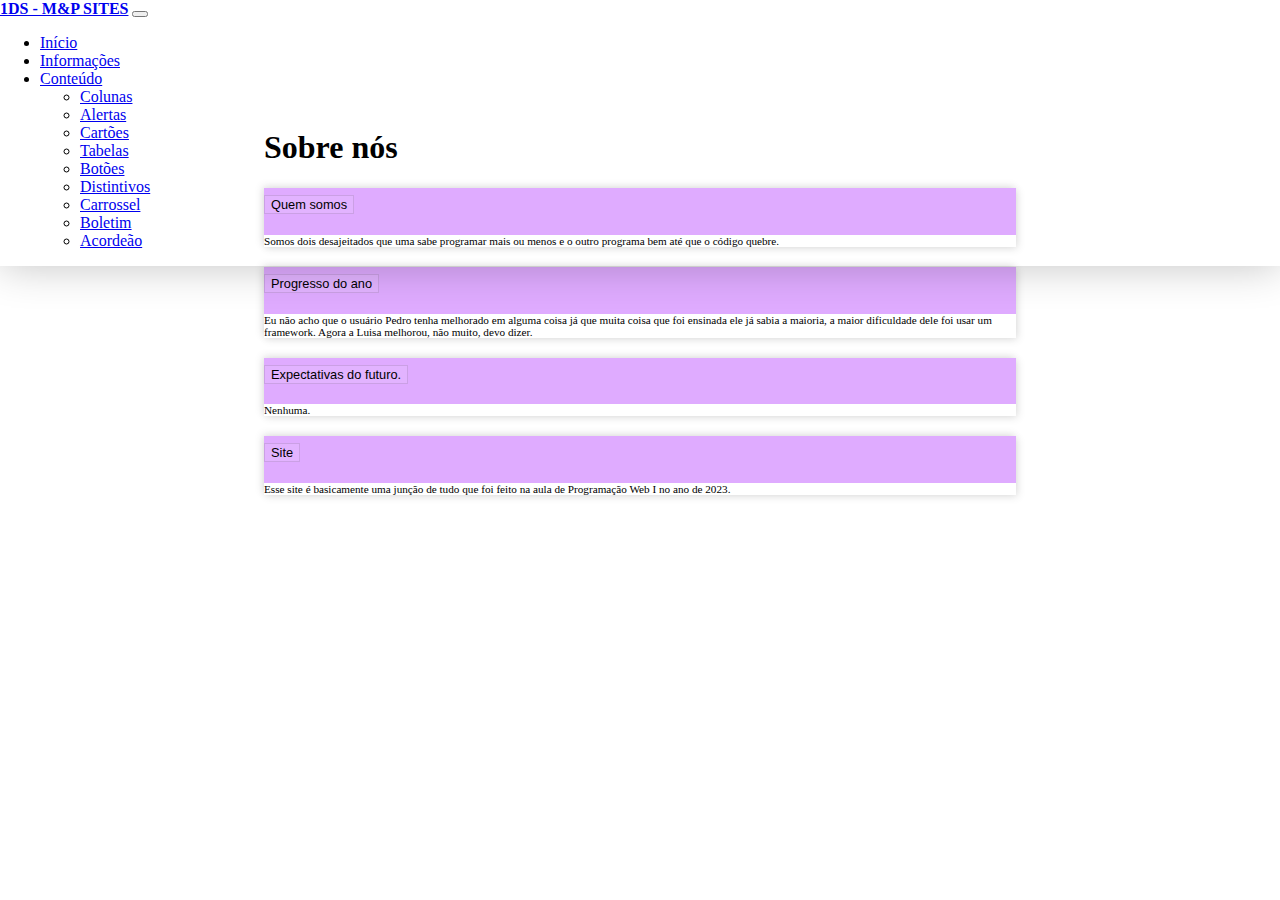
<file: 1-ano/Bootstrap/Central/info.html>
<!DOCTYPE html>
<html lang="pt-br">
<head>
    <meta charset="UTF-8">
    <meta name="viewport" content="width=device-width, initial-scale=1.0">
    <title>accordion</title>

    <!-- bootstrap css 5.3.1 -->
    <link href="https://cdn.jsdelivr.net/npm/bootstrap@5.3.1/dist/css/bootstrap.min.css" rel="stylesheet" integrity="sha384-4bw+/aepP/YC94hEpVNVgiZdgIC5+VKNBQNGCHeKRQN+PtmoHDEXuppvnDJzQIu9" crossorigin="anonymous">
    <link rel="stylesheet" href="style.css">

</head>
<body style="padding-top: 100px;">
  <header>
    <nav class="navbar navbar-expand-lg bg-body-tertiary" style="position: absolute; width: 100vw; top: 0; left: 0; z-index: 99; box-shadow: rgba(0, 0, 0, 0.24) 0px 0px 40px;">
        <div class="container-fluid">
            <a class="navbar-brand" href="#" style="font-weight: 600;">1DS - M&P SITES</a>
            <button class="navbar-toggler" type="button" data-bs-toggle="collapse" data-bs-target="#navbarNavDropdown" aria-controls="navbarNavDropdown" aria-expanded="false" aria-label="Toggle navigation">
            <span class="navbar-toggler-icon"></span>
            </button>
            <div class="collapse navbar-collapse" id="navbarNavDropdown">
            <ul class="navbar-nav">
                <li class="nav-item">
                <a class="nav-link active" aria-current="page" href="../../index.html">Início</a>
                </li>
                <li class="nav-item">
                <a class="nav-link" href="../../info.html">Informações</a>
                </li>
                <li class="nav-item dropdown">
                <a class="nav-link dropdown-toggle" href="#" role="button" data-bs-toggle="dropdown" aria-expanded="false">
                    Conteúdo
                </a>
                <ul class="dropdown-menu">
                    <li><a class="dropdown-item" href="../bootstrap-test/index.html">Colunas</a></li>
                    <li><a class="dropdown-item" href="../alert/index.html">Alertas</a></li>
                    <li><a class="dropdown-item" href="../Cards/Cards.html">Cartões</a></li>
                    <li><a class="dropdown-item" href="../bootstrap-demo/index.html">Tabelas</a></li>
                    <li><a class="dropdown-item" href="../Buttons/index.html">Botões</a></li>
                    <li><a class="dropdown-item" href="../badge.html">Distintivos</a></li>
                    <li><a class="dropdown-item" href="../carousel/index.html">Carrossel </a></li>
                    <li><a class="dropdown-item" href="../boletim.html">Boletim</a></li>
                    <li><a class="dropdown-item" href="../acordeao/index.html">Acordeão</a></li>
                </ul>
                </li>
            </ul>
            </div>

        <div>
        </div>
        </div>
        </div>
    </nav>
  </header>
  <div class="container">
    <h1 class="display-1">Sobre nós</h1>
    <div class="accordion ">
        <div class="accordion-item">
            <h2 class="accordion-header">
              <button class="accordion-button" type="button" data-bs-toggle="collapse" data-bs-target="#collapseOne" aria-expanded="true" aria-controls="collapseOne">
                Quem somos
              </button>
            </h2>
            <div id="collapseOne" class="accordion-collapse collapse" data-bs-parent="#accordionExample">
              <div class="accordion-body">
                Somos dois desajeitados que uma sabe programar mais ou menos e o outro programa bem até que o código quebre.
              </div>
            </div>
          </div>
    </div>

    <div class="accordion ">
        <div class="accordion-item">
            <h2 class="accordion-header">
              <button class="accordion-button" type="button" data-bs-toggle="collapse" data-bs-target="#collapseTwo" aria-expanded="false" aria-controls="collapseTwo">
                Progresso do ano
              </button>
            </h2>
            <div id="collapseTwo" class="accordion-collapse collapse" data-bs-parent="#accordionExample">
              <div class="accordion-body">
                Eu não acho que o usuário Pedro tenha melhorado em alguma coisa já que muita coisa que foi ensinada ele já sabia a maioria, a maior dificuldade dele foi usar um framework. Agora a Luisa melhorou, não muito, devo dizer.
              </div>
            </div>
          </div>
    </div>

    <div class="accordion ">
        <div class="accordion-item">
            <h2 class="accordion-header">
              <button class="accordion-button" type="button" data-bs-toggle="collapse" data-bs-target="#collapseThree" aria-expanded="false" aria-controls="collapseThree">
                Expectativas do futuro.
              </button>
            </h2>
            <div id="collapseThree" class="accordion-collapse collapse" data-bs-parent="#accordionExample">
              <div class="accordion-body">
                Nenhuma.
              </div>
            </div>
          </div>
    </div>

    <div class="accordion ">
        <div class="accordion-item">
            <h2 class="accordion-header">
              <button class="accordion-button" type="button" data-bs-toggle="collapse" data-bs-target="#collapseFour" aria-expanded="false" aria-controls="collapseFour">
                Site
              </button>
            </h2>
            <div id="collapseFour" class="accordion-collapse collapse" data-bs-parent="#accordionExample">
              <div class="accordion-body">
                Esse site é basicamente uma junção de tudo que foi feito na aula de Programação Web I no ano de 2023.
              </div>
            </div>
          </div>
    </div>

<!-- bootstrap js 5.3.1 -->
<script src="https://cdn.jsdelivr.net/npm/bootstrap@5.3.1/dist/js/bootstrap.bundle.min.js" integrity="sha384-HwwvtgBNo3bZJJLYd8oVXjrBZt8cqVSpeBNS5n7C8IVInixGAoxmnlMuBnhbgrkm" crossorigin="anonymous"></script>
</body>
</html>
</file>
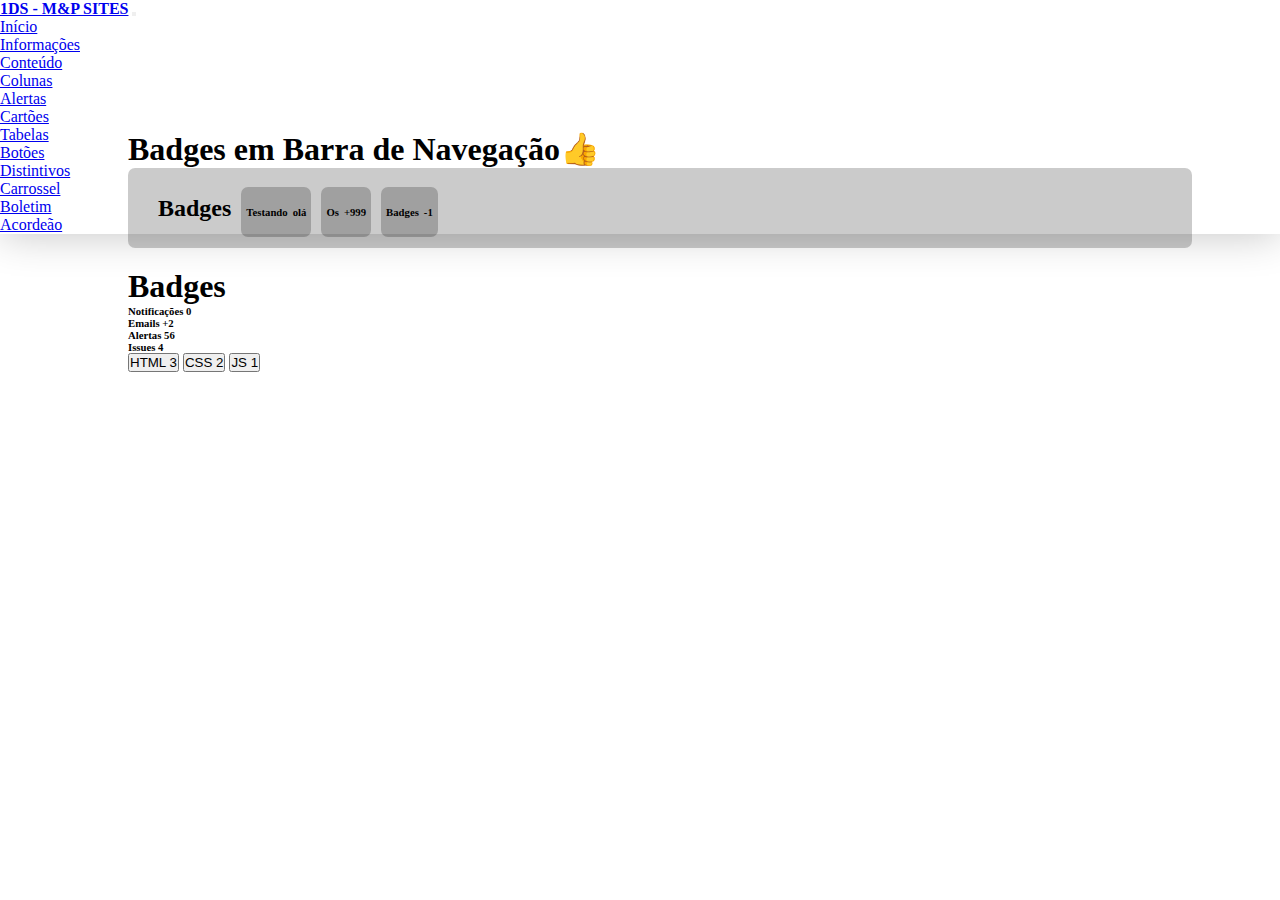
<file: 1-ano/Bootstrap/Central/Sites/badge.html>
<!DOCTYPE html>
<html lang="en">
<head>
  <meta charset="UTF-8">
  <meta name="viewport" content="width=device-width, initial-scale=1.0">
  <title>badge</title>
  <style>

    * {
      padding: 0;
      margin: 0;
    }

    .container {
      padding: 10px 10% 20px 10%;
    }

    #bar {
      background-color: rgba(0, 0, 0, 0.205);
      width: 100%;
      height: 60px;
      border-radius: 7px;
      display: flex;
      align-items: center;
      align-content: center;
      padding: 10px 10px 10px 30px;
    }

    .btt {
      padding: 5px;
      border-radius: 7px;
      height: 40px;
      background-color: rgba(0, 0, 0, 0.212);
      margin-left: 10px;
      display: flex;
      align-items: center;
      align-content: center;
      margin-top: 7.5px;
    }

    .btt span {
      margin-left: 5px;
    }

  </style>

  <!-- bootstrap css 5.3.1 -->
  <link href="https://cdn.jsdelivr.net/npm/bootstrap@5.3.1/dist/css/bootstrap.min.css" rel="stylesheet" integrity="sha384-4bw+/aepP/YC94hEpVNVgiZdgIC5+VKNBQNGCHeKRQN+PtmoHDEXuppvnDJzQIu9" crossorigin="anonymous">


</head>
<body style="padding-top: 100px;">

  <header>
    <nav class="navbar navbar-expand-lg bg-body-tertiary" style="position: absolute; width: 100vw; top: 0; left: 0; z-index: 99; box-shadow: rgba(0, 0, 0, 0.24) 0px 0px 40px;">
        <div class="container-fluid">
            <a class="navbar-brand" href="#" style="font-weight: 600;">1DS - M&P SITES</a>
            <button class="navbar-toggler" type="button" data-bs-toggle="collapse" data-bs-target="#navbarNavDropdown" aria-controls="navbarNavDropdown" aria-expanded="false" aria-label="Toggle navigation">
            <span class="navbar-toggler-icon"></span>
            </button>
            <div class="collapse navbar-collapse" id="navbarNavDropdown">
            <ul class="navbar-nav">
                <li class="nav-item">
                <a class="nav-link active" aria-current="page" href="../index.html">Início</a>
                </li>
                <li class="nav-item">
                <a class="nav-link" href="../../info.html">Informações</a>
                </li>
                <li class="nav-item dropdown">
                <a class="nav-link dropdown-toggle" href="#" role="button" data-bs-toggle="dropdown" aria-expanded="false">
                    Conteúdo
                </a>
                <ul class="dropdown-menu">
                    <li><a class="dropdown-item" href="bootstrap-test/index.html">Colunas</a></li>
                    <li><a class="dropdown-item" href="alert/index.html">Alertas</a></li>
                    <li><a class="dropdown-item" href="Cards/Cards.html">Cartões</a></li>
                    <li><a class="dropdown-item" href="bootstrap-demo/index.html">Tabelas</a></li>
                    <li><a class="dropdown-item" href="Buttons/index.html">Botões</a></li>
                    <li><a class="dropdown-item" href="badge.html">Distintivos</a></li>
                    <li><a class="dropdown-item" href="carousel/index.html">Carrossel </a></li>
                    <li><a class="dropdown-item" href="boletim.html">Boletim</a></li>
                    <li><a class="dropdown-item" href="acordeao/index.html">Acordeão</a></li>
                </ul>
                </li>
            </ul>
            </div>

        <div>
        </div>
        </div>
        </div>
    </nav>
  </header>
  
  <div class="container">
    <h1 class="display" style="margin-top: 20px;">Badges em Barra de Navegação👍</h1>
    <div id="bar">

      <h2 class="display">Badges</h2>

      <h6 class="btt">Testando <span class="badge text-bg-primary">olá</span></h6>
      <h6 class="btt">Os <span class="badge text-bg-secondary">+999</span></h6>
      <h6 class="btt">Badges <span class="badge text-bg-success">-1</span></h6>

    </div>

    <h1 class="display" style="margin-top: 20px;">Badges</h1>

    <h6>Notificações <span class="badge bg-secondary">0</span></h6>
    <h6>Emails <span class="badge bg-success">+2</span></h6>
    <h6>Alertas <span class="badge bg-warning">56</span></h6>
    <h6>Issues <span class="badge bg-danger">4</span></h6>

    <section>
      <button type="button" class="btn btn-danger">
        HTML <span class="badge text-bg-warning">3</span>
      </button>
      <button type="button" class="btn btn-primary">
        CSS <span class="badge text-bg-light">2</span>
      </button>
      <button type="button" class="btn btn-warning">
        JS <span class="badge text-bg-danger">1</span>
      </button>
    </section>
  </div>

  <script src="https://cdn.jsdelivr.net/npm/bootstrap@5.3.1/dist/js/bootstrap.bundle.min.js" integrity="sha384-HwwvtgBNo3bZJJLYd8oVXjrBZt8cqVSpeBNS5n7C8IVInixGAoxmnlMuBnhbgrkm" crossorigin="anonymous"></script>
</body>
</html>
</file>
<file: 1-ano/Bootstrap/Central/style.css>
body {
    padding: 100px 20vw 20px 20vw;
    display: flex;
    justify-content: center;
    align-items: center;
    align-content: center;
    flex-direction: column;
}

.accordion{
    background: transparent;
}

.accordion-item{
    background: #dfabff;
    border: none;
    box-shadow: 2px 2px 8px rgba(0,0,0,0.1),-2px -2px 8px rgba(0,0,0,0.1);
}

.accordion-body{
    background: #ffffff;
    font-size: 0.7rem;
}

.accordion-button{
    font-size: 0.8rem;
    background: transparent;
    outline: none;
    border: 1px solid rgba(0,0,0,0.1);
    font-weight: 500;
}

.accordion-button:focus{
    box-shadow: none;
    border: 1px solid rgba(0,0,0,0.1);
}

.accordion-button:not(.collapsed){
    background: rgba(255, 255, 255, 0.1);
    color: black;
    box-shadow: none;
}

.accordion-button:not(.collapsed)::after{
    background-image: none;
}
.accordion-button::after{
    background-image: none;
}
</file>
<file: 1-ano/Bootstrap/Central/Sites/acordeao/style.css>
.accordion{
    background: transparent;
}

.accordion-item{
    background: #dfabff;
    border: none;
    box-shadow: 2px 2px 8px rgba(0,0,0,0.1),-2px -2px 8px rgba(0,0,0,0.1);
}

.accordion-body{
    background: #ffffff;
    font-size: 0.7rem;
}

.accordion-button{
    font-size: 0.8rem;
    background: transparent;
    outline: none;
    border: 1px solid rgba(0,0,0,0.1);
    font-weight: 500;
}

.accordion-button:focus{
    box-shadow: none;
    border: 1px solid rgba(0,0,0,0.1);
}

.accordion-button:not(.collapsed){
    background: rgba(255, 255, 255, 0.1);
    color: black;
    box-shadow: none;
}

.accordion-button:not(.collapsed)::after{
    background-image: none;
}
.accordion-button::after{
    background-image: none;
}
</file>
<file: 1-ano/Bootstrap/Central/Sites/carousel/style.css>
header {
    width: 100%;
    padding: 20px;
    display: flex;
    justify-content: center;
}
</file>
